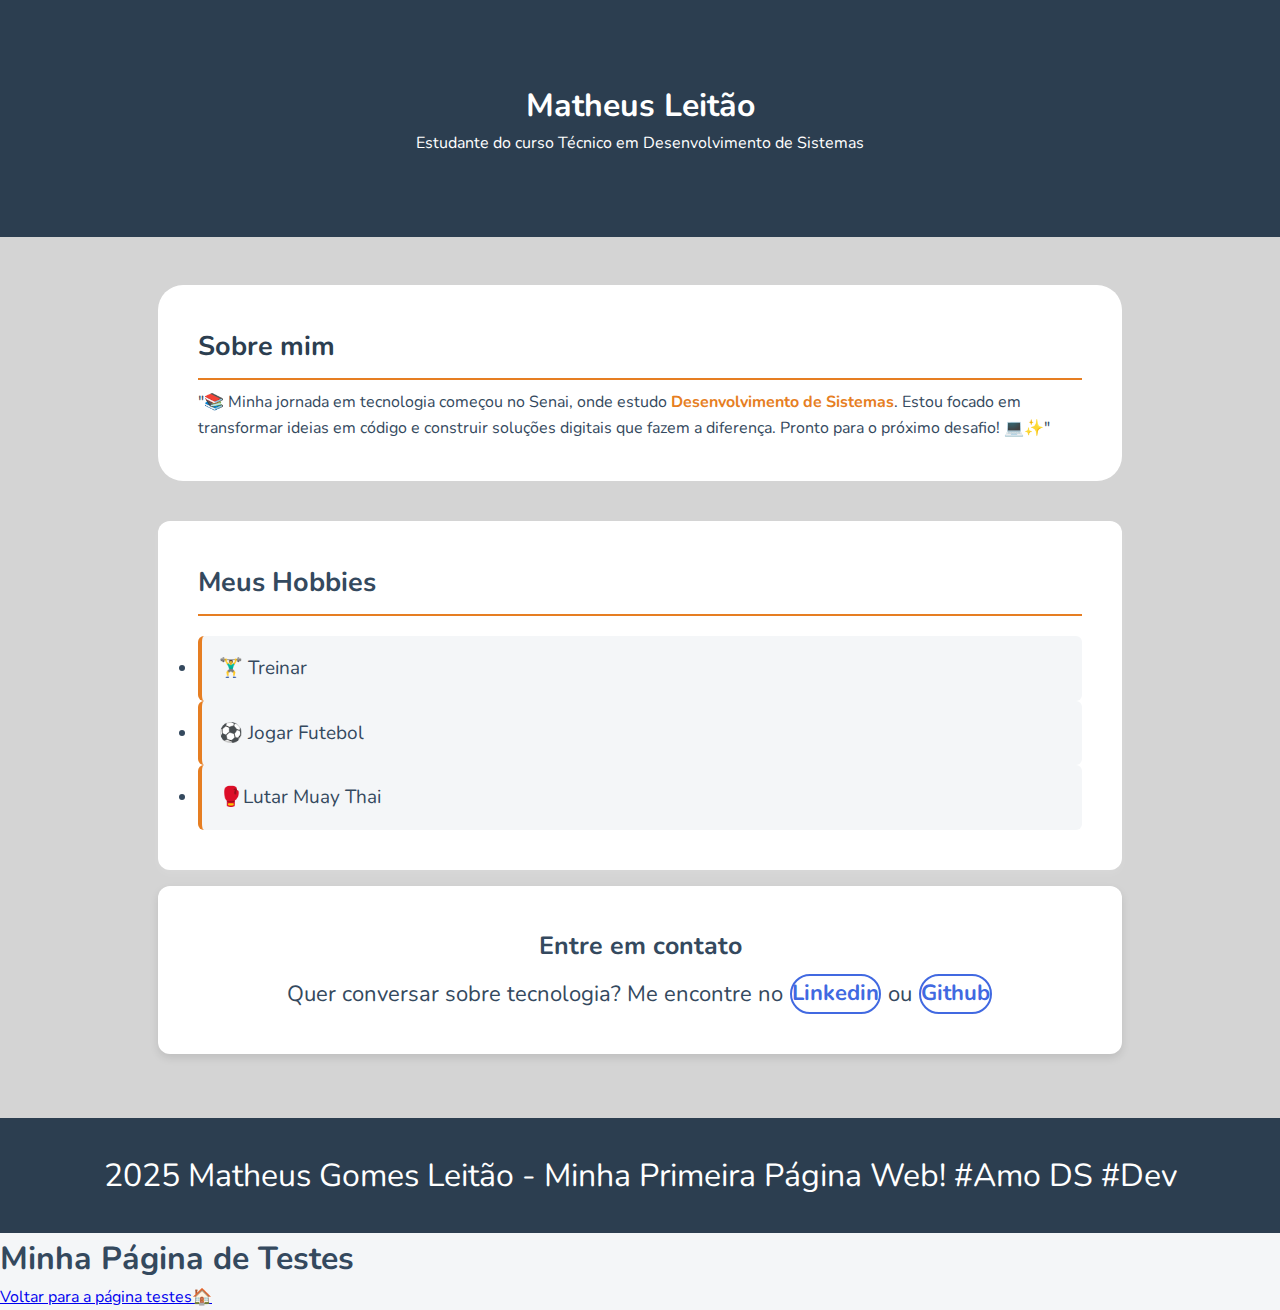
<file: index.html>
<!DOCTYPE html> 
<html lang="pt-BR"> 
<head>
    <meta charset="UTF-8">
    <meta name="viewport" content="width=device-width, initial-scale=1.0">
    <title>Primeiro site</title>
    <link rel="stylesheet" href="assets/styles/index.css">
</head>
<body>
    <header>
        
        <h1>Matheus Leitão</h1>
        <p>Estudante do curso Técnico em Desenvolvimento de Sistemas</p>
    </header>

    <main> <!-- fundo principal -->
     <section id="sobre-mim">
            <h2>Sobre mim</h2>
            <p class= "texto-sobre-mim">"📚 Minha jornada em tecnologia começou no Senai, onde estudo <strong> Desenvolvimento de Sistemas</strong>. Estou focado em transformar ideias em código e construir soluções digitais que fazem a diferença. Pronto para o próximo desafio! 💻✨" </p>
    </section>
    <section id="meus-hobbies">
        <h3 id= "titulo-meus-hobbies" > Meus Hobbies</h3>
        </ul>
        <li>🏋️‍♂️ Treinar</li>
        <li>⚽ Jogar Futebol</li>
        <li>🥊Lutar Muay Thai</li>
        </ul>
    </section>

     <section id="contato">
       <h3>Entre em contato</h3>
       <p>Quer conversar sobre tecnologia? Me encontre no 
        <a href="https://www.linkedin.com/in/matheus-gomes-leit%C3%A3o-6ba786351/" target="_blank">Linkedin</a> ou
        <a href="https://github.com/MatheusLeitao09" target="_blank">Github</a>
        
     <section>

     </section>
    </main>

    <footer>
        <p> 2025 Matheus Gomes Leitão - Minha Primeira Página Web! #Amo DS #Dev

        </p>
    </footer>

    <h1>Minha Página de Testes</h1>
    <a href="pages/testes.html">Voltar para a página testes🏠</a>
</body>
</html>
</file>
<file: assets/styles/index.css>
@import url('https://fonts.googleapis.com/css2?family=Nunito:ital,wght@0,200..1000;1,200..1000&display=swap'); /* Importa a fonte "Nunito" do Google Fonts */

/* RESET DO CSS */ /* Início da seção de reset de estilos */

*{ /* Aplica as seguintes regras a todos os elementos */
    margin: 0; /* Remove a margem padrão externa */
    padding: 0; /* Remove o espaçamento interno (padding) padrão */
    box-sizing: border-box; /* Inclui padding e borda no cálculo da largura e altura */
}

body{ /* Estiliza o corpo do documento HTML */
    font-family: Nunito, Arial, Helvetica, sans-serif; /* Define a fonte do texto */
    display: flex; /* Torna o body um container flexível */
    flex-direction: column; /* Alinha os itens flexíveis em uma coluna (verticalmente) */
    min-height: 100vh; /* Define a altura mínima do corpo para 100% da altura da tela */
    line-height: 1.6; /* Define a altura da linha do texto */
    background-color: #F4F6F8; /* Define a cor de fundo do corpo para um cinza claro */
    color: #34495E; /* Define a cor padrão do texto para um cinza-azulado escuro */
}

header { /* Estiliza o cabeçalho */
    background-color: #2C3E50; /* Define a cor de fundo do cabeçalho */
    color: #FFFFFF; /* Define a cor do texto do cabeçalho como branco */
    padding: 80px; /* Adiciona espaçamento interno de 80 pixels */
    text-align: center; /* Centraliza o texto horizontalmente */
}

main { /* Estiliza o conteúdo principal */
    background-color: #d4d4d4; /* Define a cor de fundo do main */
    flex: 1; /* Permite que o main cresça e ocupe o espaço disponível */
    padding: 48px 38px; /* Adiciona espaçamento interno nas laterais e no topo/fundo */
}

#sobre-mim { /* Estiliza o elemento com o ID "sobre-mim" */
    display: block; /* Garante que o elemento seja um bloco */
    background-color: #FFFFFF; /* Define a cor de fundo como branca */
    width: 80%; /* Define a largura para 80% do contêiner pai */
    margin: 0 auto; /* Centraliza o elemento horizontalmente */
    padding: 40px; /* Adiciona espaçamento interno de 40 pixels */
    border-radius: 25px; 
    color: #34495E; /* Define a cor do texto */
    margin-bottom: 40px; /* Adiciona uma margem de 40 pixels na parte inferior */
}

#sobre-mim h2 { /* Estiliza o cabeçalho `h2` dentro da seção "sobre-mim" */
    font-size: 27px; /* Define o tamanho da fonte */
    margin-bottom: 10px; /* Adiciona uma margem de 20 pixels na parte inferior */
    border-bottom: 2px solid #E67E22; /* Adiciona uma borda inferior laranja */
    padding-bottom: 10px; /* Adiciona espaçamento interno na parte inferior do título */
    color: #2C3E50; /* Define a cor do texto do cabeçalho */
}

    texto-sobre-mim { 
    font-size: 25px; /* Define o tamanho da fonte */
}

strong { 
    color: #E67E22; /* Define a cor do texto para laranja */
}

#meus-hobbies { /* Estiliza o elemento com o ID "meus-hobbies" */
    background-color: #FFFFFF; /* Define a cor de fundo como branca */
    width: 80%; /* Define a largura como 80% */
    margin: 0 auto; /* Centraliza o elemento horizontalmente */
    padding: 40px; /* Adiciona espaçamento interno de 40 pixels */
    border-radius: 12px; /* Arredonda as bordas */
    box-shadow: 0 4px 8px rgba(255, 255, 255, 0.1); /* Adiciona uma sombra sutil */
    margin-bottom: 16px; /* Adiciona uma margem de 16 pixels na parte inferior */
    color: #34495E; /* Define a cor do texto */
    
}

#titulo-meus-hobbies{ 
    font-size: 27px; /* Define o tamanho da fonte */
    margin-bottom: 20px; /* Adiciona uma margem de 20 pixels na parte inferior */
    border-bottom: 2px solid #E67E22; /* Adiciona uma borda inferior laranja */
    padding-bottom: 10px; /* Adiciona espaçamento interno na parte inferior */
    display: flex; /* Torna o elemento um container flexível */
    gap: 12px; /* Define o espaço entre os itens flexíveis */
    color: #34495E; /* Define a cor do texto como preto */
}

ul { /* Estiliza as listas não ordenadas `<ul>` */
    list-style: none; /* Remove os marcadores de lista */
    padding: 0; /* Remove o espaçamento interno padrão */
    display: grid; /* Torna a lista um container de grade */
    gap: 16px; /* Define o espaço entre os itens da grade */
}

li { /* Estiliza os itens da lista `<li>` */
    background-color: #F4F6F8; /* Define a cor de fundo como cinza claro */
    padding: 17px; /* Adiciona espaçamento interno de 17 pixels */
    border-left: 4px solid #E67E22; /* Adiciona uma borda esquerda laranja */
    border-radius: 6px; /* Arredonda as bordas */
    font-size: 19px; /* Define o tamanho da fonte */
    min-width: 250px; /* Define a largura mínima */
    color: #34495E; /* Define a cor do texto */
    transition: all 0.3s ease; /* Adiciona uma transição suave para as mudanças de estilo */
}

li:hover { /* Estiliza os itens da lista quando o mouse passa sobre eles */
    font-size: 17px; /* Muda o tamanho da fonte */
    background-color: #E67E22; /* Muda a cor de fundo para laranja */
    color: #FFFFFF; /* Muda a cor do texto para branco */
    transform: translateY(-5px); /* Move o item 5 pixels para cima */
    box-shadow: 0 4px 8px rgba(0, 0, 0, 0.2); /* Adiciona uma sombra para um efeito de elevação */
}

#contato { /* Estiliza o elemento com o ID "contato" */
    background-color: rgb(255, 255, 255); /* Define a cor de fundo como branca */
    width: 80%; /* Define a largura como 80% */
    margin: 0 auto; /* Centraliza o elemento horizontalmente */
    padding: 40px; /* Adiciona espaçamento interno de 40 pixels */
    border-radius: 12px; /* Arredonda as bordas */
    box-shadow: 0 4px 8px rgba(0, 0, 0, 0.1); /* Adiciona uma sombra sutil */
    margin-bottom: 16px; /* Adiciona uma margem de 16 pixels na parte inferior */
}

#contato h3 { /* Estiliza o cabeçalho `h3` dentro da seção "contato" */
    margin-bottom: 8px; /* Adiciona uma margem de 8 pixels na parte inferior */
    font-size: 25px; /* Define o tamanho da fonte */
    text-align: center;
}

#contato p { /* Estiliza os parágrafos `<p>` dentro da seção "contato" */
    font-size: 22px; /* Define o tamanho da fonte */
    text-align: center;}

#contato a {
    color: #4169e1;
    text-decoration: none;
    font-weight: bold;
    padding: 0.5rem 1;
    margin: 0.05rem;
    border: 2px solid #4169e1;
    border-radius: 20px;
    display: inline-block;
    transition: all 0.3s ease;
}

#contato a:hover{
    background-color: #4169e1;
    color: #FFFFFF;
    transform: translateY(-6px);

}

footer {
    background-color: #2C3E50;
    color: white;
    text-align: center;
    padding: 2rem;
    width: 100%;
}

footer p {
    font-size: 2rem;
}
</file>
